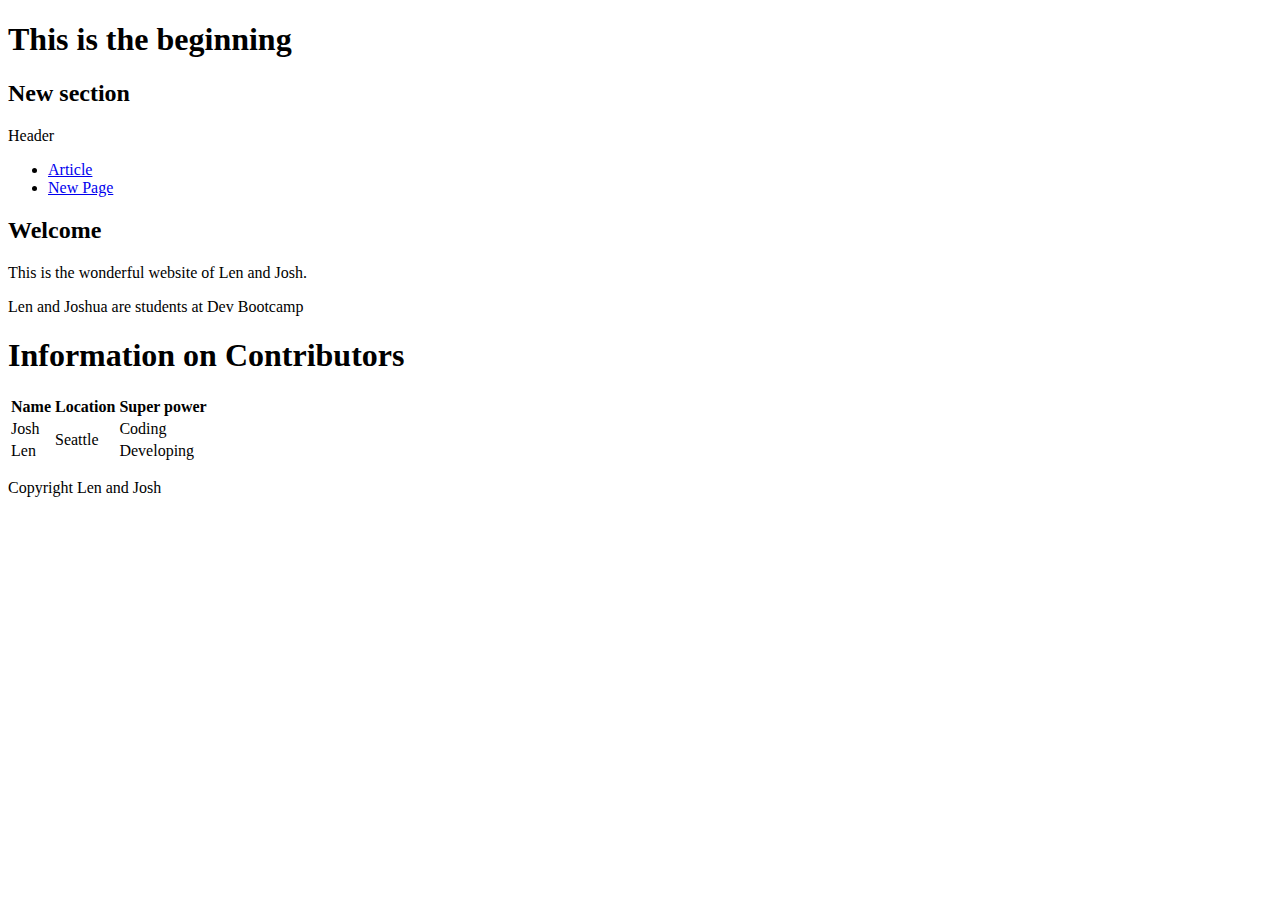
<file: html/gps/index.html>
<!DOCTYPE html>
<html>
<head>
	<title>Len || Josh</title>
</head>
<body>
	<h1>This is the beginning</h1>
	<section><h2>New section</h2>
	<header>
		<div id="header">Header</div>
	</header>
		<nav>
			<ul>
				<li><a href="#article">Article</a></li>
				<li><a href="newpage.html">New Page</a></li>
			</ul>
		</nav>
	<main>
		<article>
		<a name="article"></a>
			<h2>Welcome</h2>
		<p>This is the wonderful website of Len and Josh.</p>
			<aside>
				<p>Len and Joshua are students at Dev Bootcamp</p>
			</aside>
		</article>
	<section><h1>Information on Contributors</h1>
		<table>
			<tr>
				<th>Name</th>
				<th>Location</th>
				<th>Super power</th>
			</tr>
			<tr>
				<td>Josh</td>
				<td rowspan="2">Seattle</td>
				<td>Coding</td>
			</tr>
			<tr>
				<td>Len</td>
				<td>Developing</td>
			</tr>
		</table>
	</section>
	</main>
	<footer>
		<p>Copyright Len and Josh</p>
	</footer>
	</section>
</body>
</html>

<!-- What is the purpose of HTML5 semantic tags? Which ones do you see as most useful?
The semantic tags provide meaning for the browser for how to understand the information, how it is organized, and allows for accessability. I find the article and section tags very useful as it allows us to mentally divide the page up into its different sections later on, especially when applying CSS.
What is the order the browser uses to display elements on a page?
For HTML, the browser will render it from top to bottom.
What did you learn about Sublime in this challenge? Do you think you'll create more handy snippets at a later date?
Creating snippets! Definitely when I'm working with more languages, it'll be helpful to preload and automate basic structuring for my documents like HTML.
What concept in this challenge was most difficult for you? How can you improve your understanding of this concept?
These addition semantic tags, knowing when to use a header versus an H1 tag, and how to think through the use of sections in pair with CSS.
-->
</file>
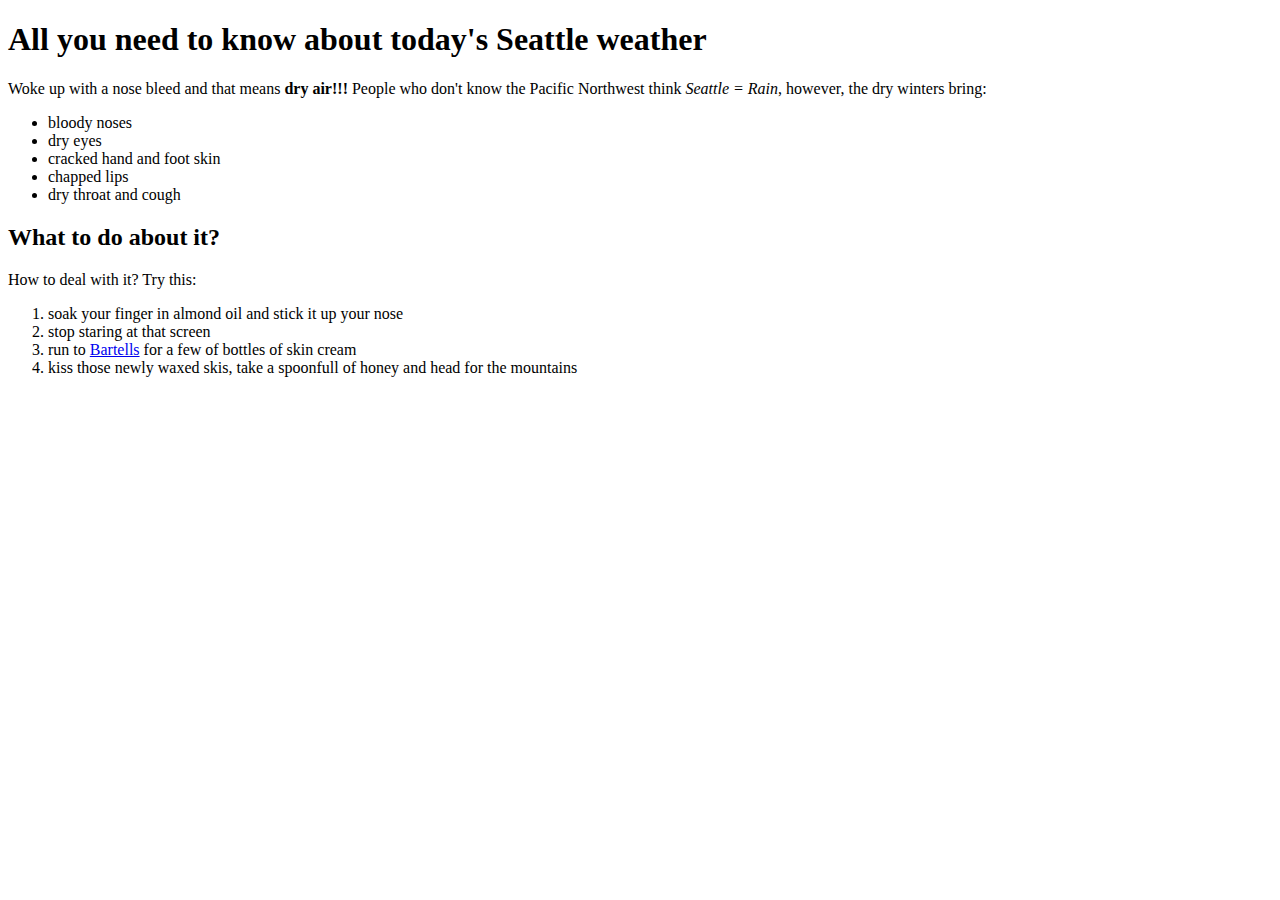
<file: html/web_basics/index.html>
<!DOCTYPE html>
<html>
	<head>
		<title>Release 2.1.2: Seattle&#39;s weather today</title>
	</head>
		<body>
	<h1>All you need to know about today&#39;s Seattle weather</h1>
		<p>Woke up with a nose bleed and that means <strong>dry air!!!
	</strong> People who don't know the Pacific Northwest think <em>Seattle = Rain</em>, however, the dry winters bring:</p>
		<ul>
			<li>bloody noses</li>
			<li>dry eyes</li>
			<li>cracked hand and foot skin</li>
			<li>chapped lips</li>
			<li>dry throat and cough</li>
		</ul>
		<h2>What to do about it?</h2>
		<p>How to deal with it? Try this:</p>
		<ol>
			<li>soak your finger in almond oil and stick it up your nose</li>
			<li>stop staring at that screen</li>
			<li>run to <a href="https://https://www.bartelldrugs.com/"> Bartells</a> for a few of bottles of skin cream</li>
			<li>kiss those newly waxed skis, take a spoonfull of honey and head for the mountains</li>
		</ol>
		</body>
</html>
</file>
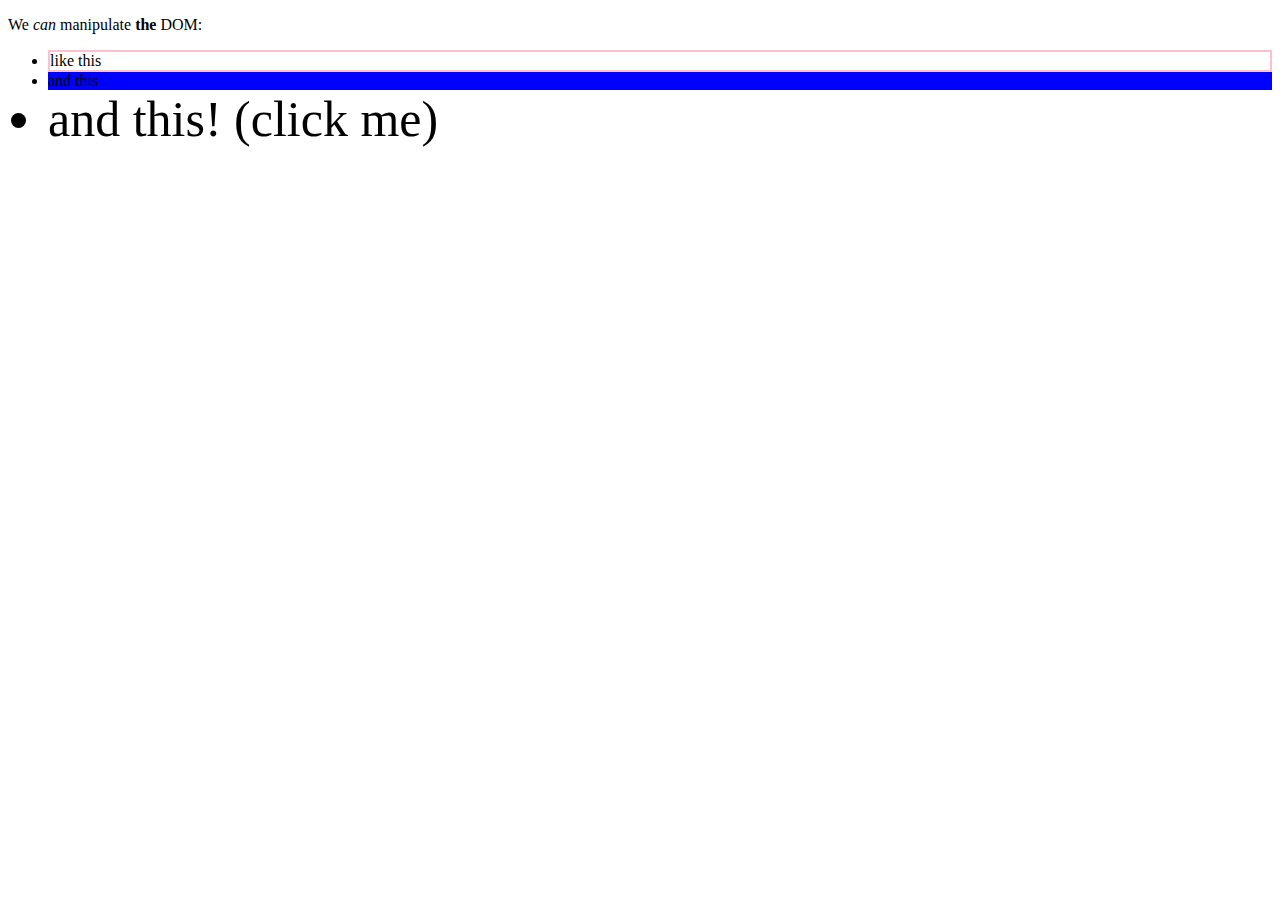
<file: web_dev/client_side_js/index.html>
<!DOCTYPE html>
<html>
<head>
  <title>Test Page</title>
</head>
<body>
  <div id="testing">
    <p>We <em>can</em> manipulate <strong>the </strong>DOM:</p>
    <ul>
      <li id="el1">like this</li>
      <li id="el2">and this</li>
      <li id="el3">and this! (click me)</li>
    </ul>
  </div>
  <script src="script.js"></script>
</body>
</html>
</file>
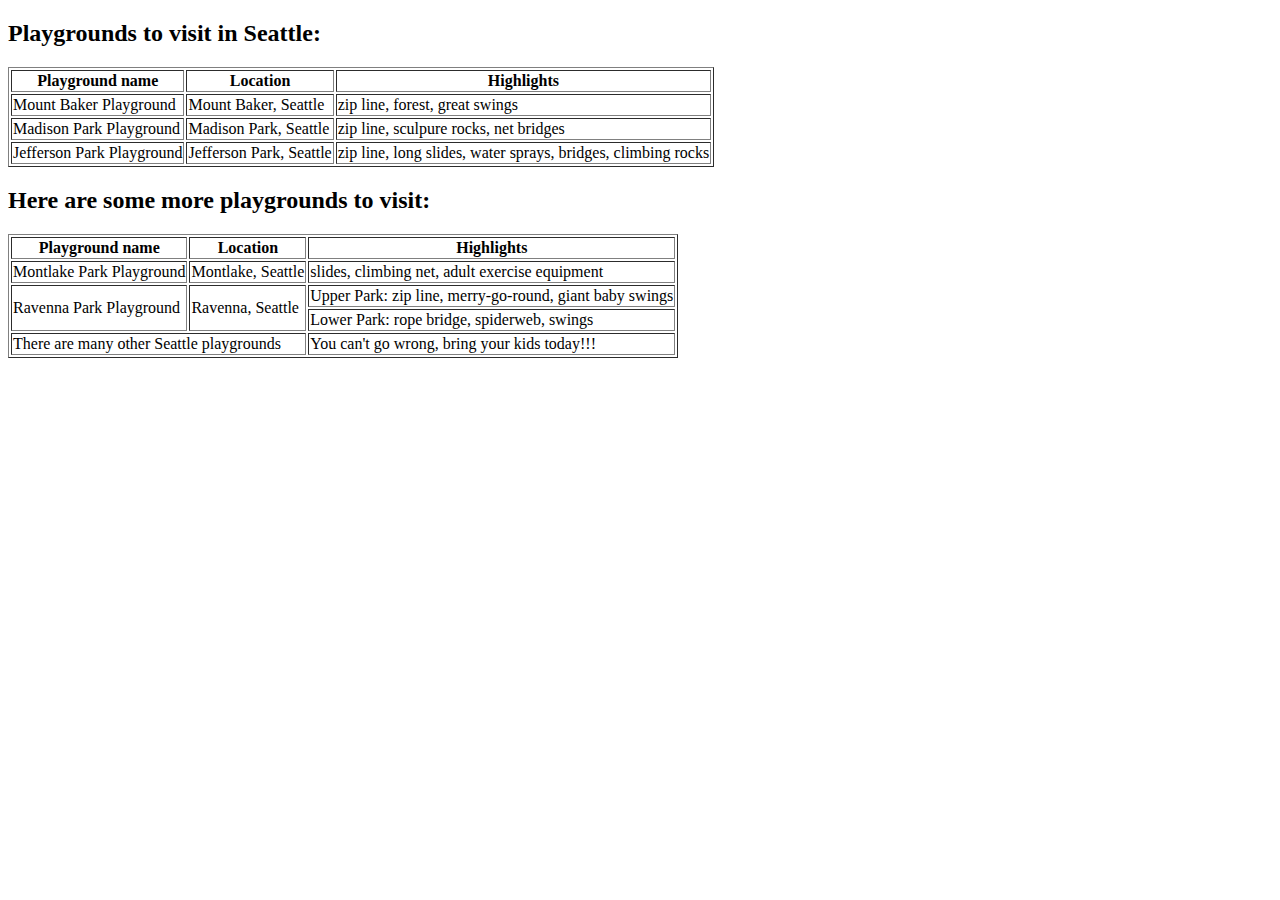
<file: table-practice.html>
<!DOCTYPE html>
<html>
<head>
	<title>Seattle Playgrounds</title>
</head>
<body>
<h2>Playgrounds to visit in Seattle:</h2>
<table border=1>
	<tr>
		<th>Playground name</th>
		<th>Location</th>
		<th>Highlights</th>
	</tr>
	<tr>
	<td>Mount Baker Playground</td>
	<td>Mount Baker, Seattle</td>
	<td>zip line, forest, great swings</td>
	</tr>
		<tr>
	<td>Madison Park Playground</td>
	<td>Madison Park, Seattle</td>
	<td>zip line, sculpure rocks, net bridges</td>
	</tr>
		<tr>
	<td>Jefferson Park Playground</td>
	<td>Jefferson Park, Seattle</td>
	<td>zip line, long slides, water sprays, bridges, climbing rocks</td>
	</tr>
</table>
<h2>Here are some more playgrounds to visit:</h2>
<table border=1>
	<tr>
		<th>Playground name</th>
		<th>Location</th>
		<th>Highlights</th>
	</tr>
	<tr>
	<td>Montlake Park Playground</td>
	<td>Montlake, Seattle</td>
	<td>slides, climbing net, adult exercise equipment</td>
	</tr>
		<tr>
		<td rowspan="2">Ravenna Park Playground</td>
	<td rowspan="2">Ravenna, Seattle</td>
	<td>Upper Park: zip line, merry-go-round, giant baby swings</td>
	</tr>
		<tr>
	<td>Lower Park: rope bridge, spiderweb, swings</td>
	</tr>
	<tr>
  <td colspan="2">There are many other Seattle playgrounds</td>
  <td>You can't go wrong, bring your kids today!!!</td>
</table>
</body>
</html>
</file>
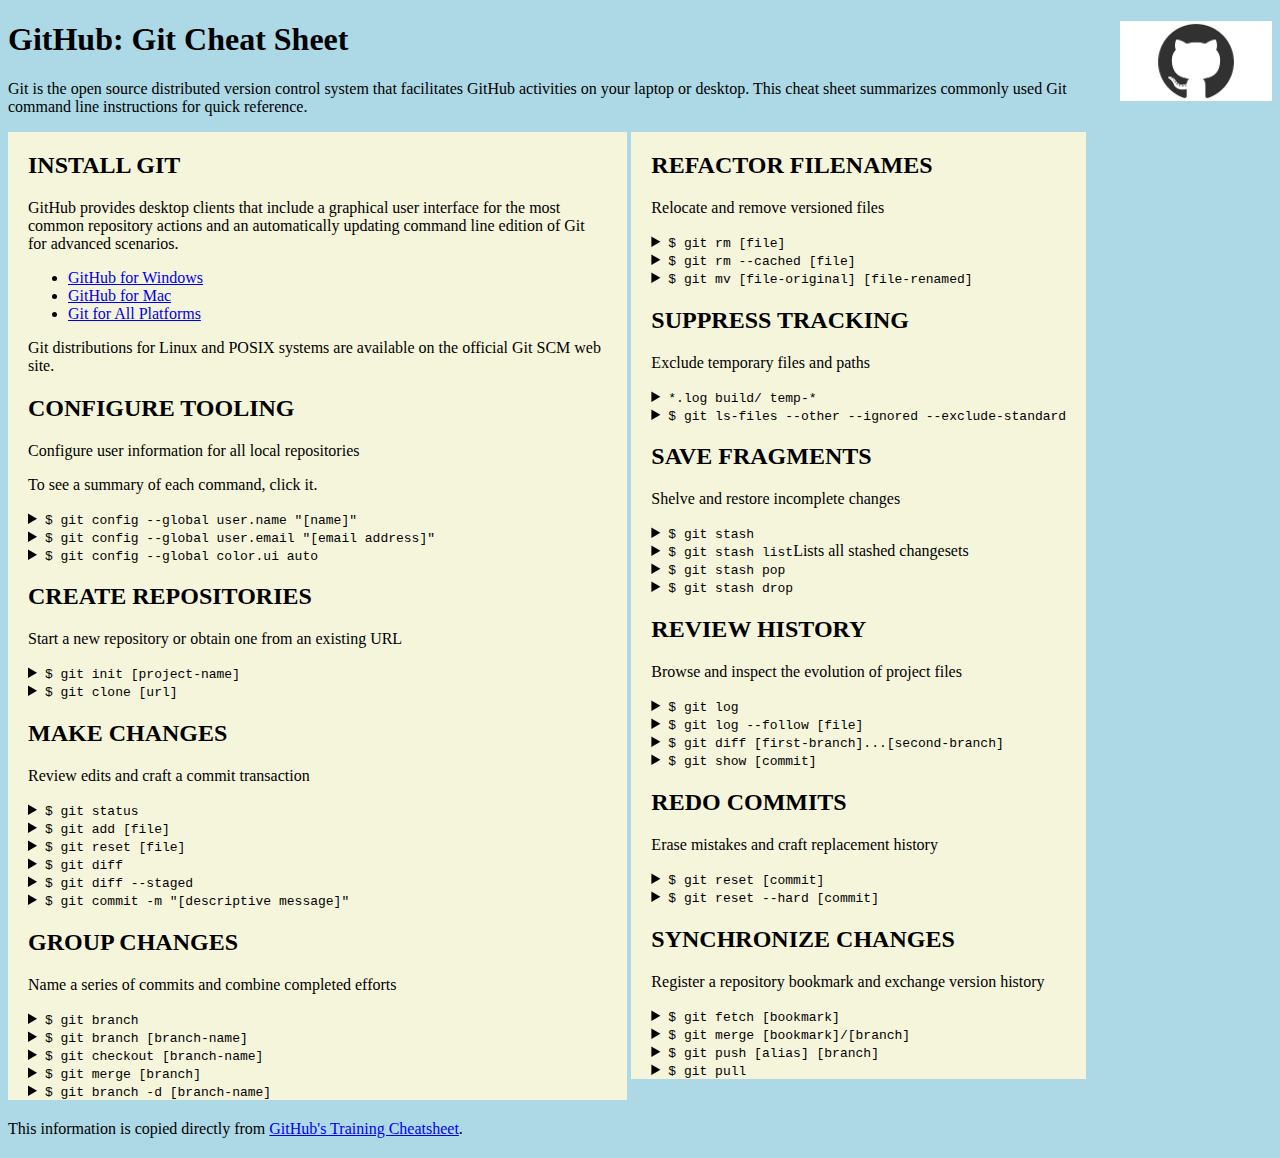
<file: css/gps2-1.html>
<!--
Write your names here:
1. Leonard Dain
2. Govind Rol
We spent [1] hour on this challenge.
-->

<!DOCTYPE html>
<html lang="en">
  <head>
    <meta charset="UTF-8">
    <link rel="stylesheet" type="text/css" href="gps2-1.css"> 
    <title>Git Cheat Sheet</title>
  </head>

<header>
  <img src="[data-uri]" alt="git hub image">
  <h1>GitHub: Git Cheat Sheet</h1>
  <p>Git is the open source distributed version control system that facilitates GitHub activities on your laptop or desktop. This cheat sheet summarizes commonly used Git command line instructions for quick reference.</p>
  <div class="clear"></div>
</header>

<section class="column-1">
  <article>
    <h2>INSTALL GIT</h2>
    <p>GitHub provides desktop clients that include a graphical user interface for the most common repository actions and an automatically updating command line edition of Git for advanced scenarios.</p>
    <ul>
      <li><a href="https://windows.github.com">GitHub for Windows</a></li>
      <li><a href="https://mac.github.com">GitHub for Mac</a></li>
      <li><a href="http://git-scm.com">Git for All Platforms</a></li>
    </ul>

    Git distributions for Linux and POSIX systems are available on the official Git SCM web site.
  </article>

  <article>
    <h2>CONFIGURE TOOLING</h2>
    <p>Configure user information for all local repositories</p>
    <p> To see a summary of each command, click it.</p>

    <details>
      <summary><code>$ git config --global user.name "[name]"</code></summary>
      <p>Sets the name you want attached to your commit transactions</p>
    </details>

    <details>
      <summary><code>$ git config --global user.email "[email address]"</code></summary>
      <p>Sets the email you want atached to your commit transactions</p>
    </details>

    <details>
      <summary><code>$ git config --global color.ui auto</code></summary>
      <p>Enables helpful colorization of command line output</p>
    </details>
  </article>

  <article>
    <h2>CREATE REPOSITORIES</h2>
    <p>Start a new repository or obtain one from an existing URL</p>

    <details>
      <summary><code>$ git init [project-name]</code></summary>
      <p>Creates a new local repository with the specified name</p>
    </details>

    <details>
      <summary><code>$ git clone [url]</code></summary>
      <p>Downloads a project and its entire version history</p>
    </details>
  </article>

  <article>
    <h2>MAKE CHANGES</h2>
    <p>Review edits and craft a commit transaction</p>

    <details>
      <summary><code>$ git status</code></summary>
      <p>Lists all new or modified files to be committed</p>
    </details>

    <details>
      <summary><code>$ git add [file]</code></summary>
      <p>Snapshots the file in preparation for versioning</p>
    </details>

    <details>
      <summary><code>$ git reset [file]</code></summary>
      <p>Unstages the file, but preserve its contents</p>
    </details>

    <details>
      <summary><code>$ git diff</code></summary>
      <p>Shows file differences not yet staged</p>
    </details>

    <details>
      <summary><code>$ git diff --staged</code></summary>
      <p>Shows file differences between staging and the last file version</p>
    </details>

    <details>
      <summary><code>$ git commit -m "[descriptive message]"</code></summary>
      <p>Records file snapshots permanently in version history</p>
    </details>
  </article>

  <article>
    <h2>GROUP CHANGES</h2>
    <p>Name a series of commits and combine completed efforts</p>

    <details>
      <summary><code>$ git branch</code></summary>
      <p>Lists all local branches in the current repository</p>
    </details>

    <details>
      <summary><code>$ git branch [branch-name]</code></summary>
      <p>Creates a new branch</p>
    </details>

    <details>
      <summary><code>$ git checkout [branch-name]</code></summary>
      <p>Switches to the specified branch and updates the working directory</p>
    </details>

    <details>
      <summary><code>$ git merge [branch]</code></summary>
      <p>Combines the specified branch’s history into the current branch</p>
    </details>

    <details>
      <summary><code>$ git branch -d [branch-name]</code></summary>
      <p>Deletes the specified branch</p>
    </details>
  </article>
</section>

<section class="column-2">
  <article>
    <h2>REFACTOR FILENAMES</h2>
    <p>Relocate and remove versioned files</p>

    <details>
      <summary><code>$ git rm [file]</code></summary>
      <p>Deletes the file from the working directory and stages the deletion</p>
    </details>

    <details>
      <summary><code>$ git rm --cached [file]</code></summary>
      <p>Removes the file from version control but preserves the file locally</p>
    </details>

    <details>
      <summary><code>$ git mv [file-original] [file-renamed]</code></summary>
      <p>Changes the file name and prepares it for commit</p>
    </details>
  </article>

  <article>
    <h2>SUPPRESS TRACKING</h2>
    <p>Exclude temporary files and paths</p>

    <details>
      <summary><code>*.log
                    build/
                    temp-*
          </code></summary>
      <p>A text file named .gitignore suppresses accidental versioning of files and paths matching the specified paterns</p>
    </details>

    <details>
      <summary><code>$ git ls-files --other --ignored --exclude-standard</code></summary>
      <p>Lists all ignored files in this project</p>
    </details>
  </article>

  <article>
    <h2>SAVE FRAGMENTS</h2>
    <p>Shelve and restore incomplete changes</p>

    <details>
      <summary><code>$ git stash</code></summary>
      <p>Temporarily stores all modified tracked files</p>
    </details>

    <details>
      <summary><code>$ git stash list</code>Lists all stashed changesets</summary>
      <p></p>
    </details>

    <details>
      <summary><code>$ git stash pop</code></summary>
      <p>Restores the most recently stashed files</p>
    </details>

    <details>
      <summary><code>$ git stash drop</code></summary>
      <p>Discards the most recently stashed changeset</p>
    </details>

  </article>

  <article>
    <h2>REVIEW HISTORY</h2>
    <p>Browse and inspect the evolution of project files</p>

    <details>
      <summary><code>$ git log</code></summary>
      <p>Lists version history for the current branch</p>
    </details>

    <details>
      <summary><code>$ git log --follow [file]</code></summary>
      <p>Lists version history for a file, including renames</p>
    </details>

    <details>
      <summary><code>$ git diff [first-branch]...[second-branch]</code></summary>
      <p>Shows content differences between two branches</p>
    </details>

    <details>
      <summary><code>$ git show [commit]</code></summary>
      <p>Outputs metadata and content changes of the specified commit</p>
    </details>
  </article>

  <article>
    <h2>REDO COMMITS</h2>
    <p>Erase mistakes and craft replacement history</p>

    <details>
      <summary><code>$ git reset [commit]</code></summary>
      <p>Undoes all commits after [commit], preserving changes locally</p>
    </details>

    <details>
      <summary><code>$ git reset --hard [commit]</code></summary>
      <p>Discards all history and changes back to the specified commit</p>
    </details>
  </article>

  <article>
    <h2>SYNCHRONIZE CHANGES</h2>
    <p>Register a repository bookmark and exchange version history</p>

    <details>
      <summary><code>$ git fetch [bookmark]</code></summary>
      <p>Downloads all history from the repository bookmark</p>
    </details>

    <details>
      <summary><code>$ git merge [bookmark]/[branch]</code></summary>
      <p>Combines bookmark’s branch into current local branch</p>
    </details>

    <details>
      <summary><code>$ git push [alias] [branch]</code></summary>
      <p>Uploads all local branch commits to GitHub</p>
    </details>

    <details>
      <summary><code>$ git pull</code></summary>
      <p>Downloads bookmark history and incorporates changes</p>
    </details>
  </article>
</section>

<footer>
  This information is copied directly from <a href="https://training.github.com/kit/downloads/github-git-cheat-sheet.pdf">GitHub's Training Cheatsheet</a>.
</footer>

  <!-- This was an excellent exercise for me as my pair Gavin was more experienced in css and through him I was able to learn about box sizing and max-width standards using multiple columns. I feel more confident with postioning. -->
  </body>
  </html>
</file>
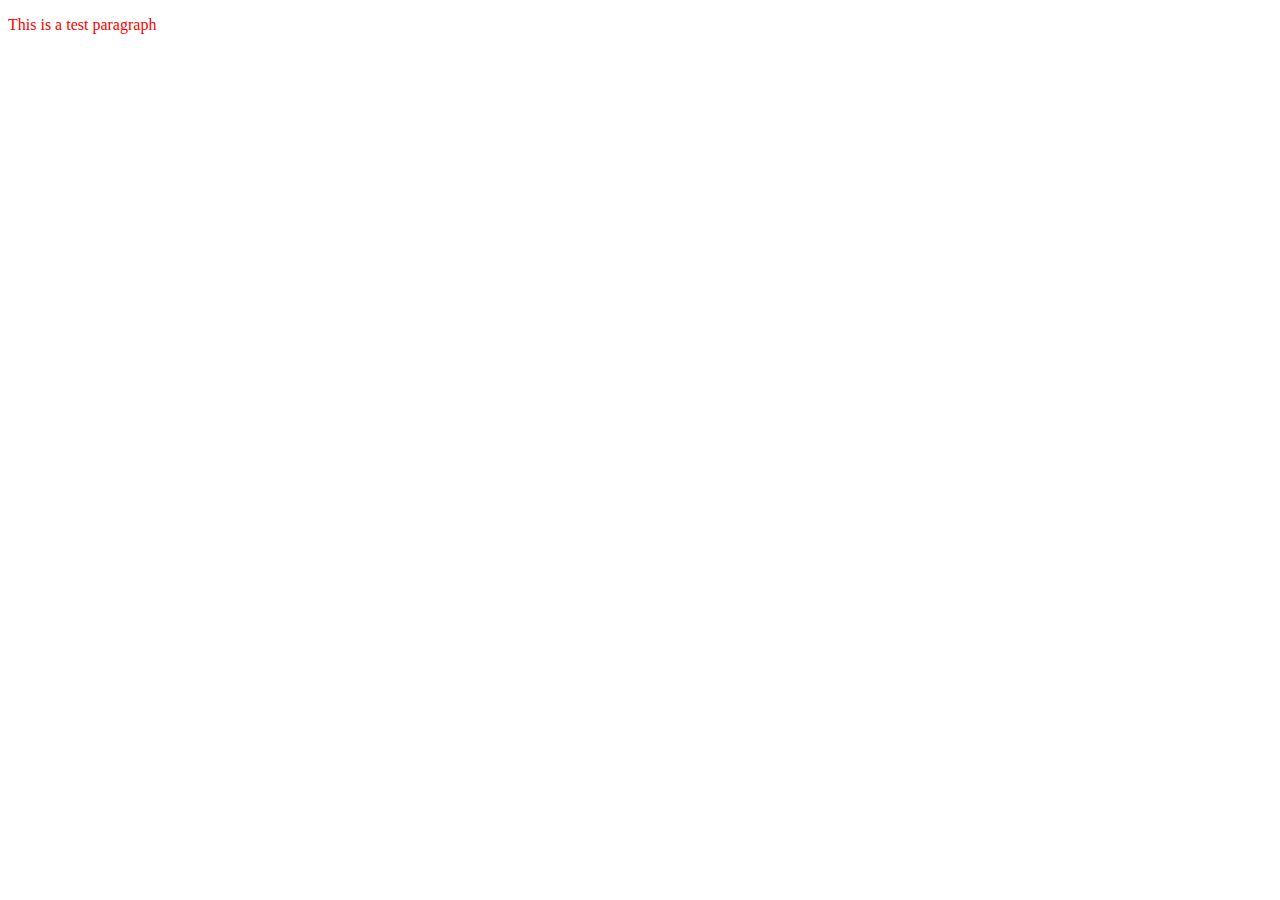
<file: web_dev/jquery/jpractice.html>
<!DOCTYPE html>
<html lang="en">
  <head>
    <meta charset="UTF-8">
    <link rel="stylesheet" type="text/css" href="jpractice.css"> 
    <title>jQuery Practice</title>
  </head>
  <header>
  </header>
  <body>
  <p id="para"> This is a test paragraph</p>
  <!-- <p onclick="alert('this works');">test if this inline javascript works by hiding</p> -->
  <!-- <p onclick="$(this).hide();">test if this inline jquery works by hiding</p> -->
    <script type="text/javascript" src="jquery-3.2.1.js"></script>
    <script type="text/javascript" src="jpractice.js"></script>
    </body>
  </html>
</file>
<file: css/gps2-1.css>
.column-1,
.column-2 {
  max-width: 49%;
  display: inline-block;
  padding: 0 20px;
  box-sizing: border-box;
  vertical-align: top;
  background-color: beige
}

footer {
  margin: 20px 0;
}

body {
  background-color: lightblue
 
}
.clear {
  clear: both;
}
img {
   float: right;
   max-height: 80px;
}
</file>
<file: web_dev/jquery/jpractice.css>
p#para {
 display: none;
 color: red;
}
</file>
